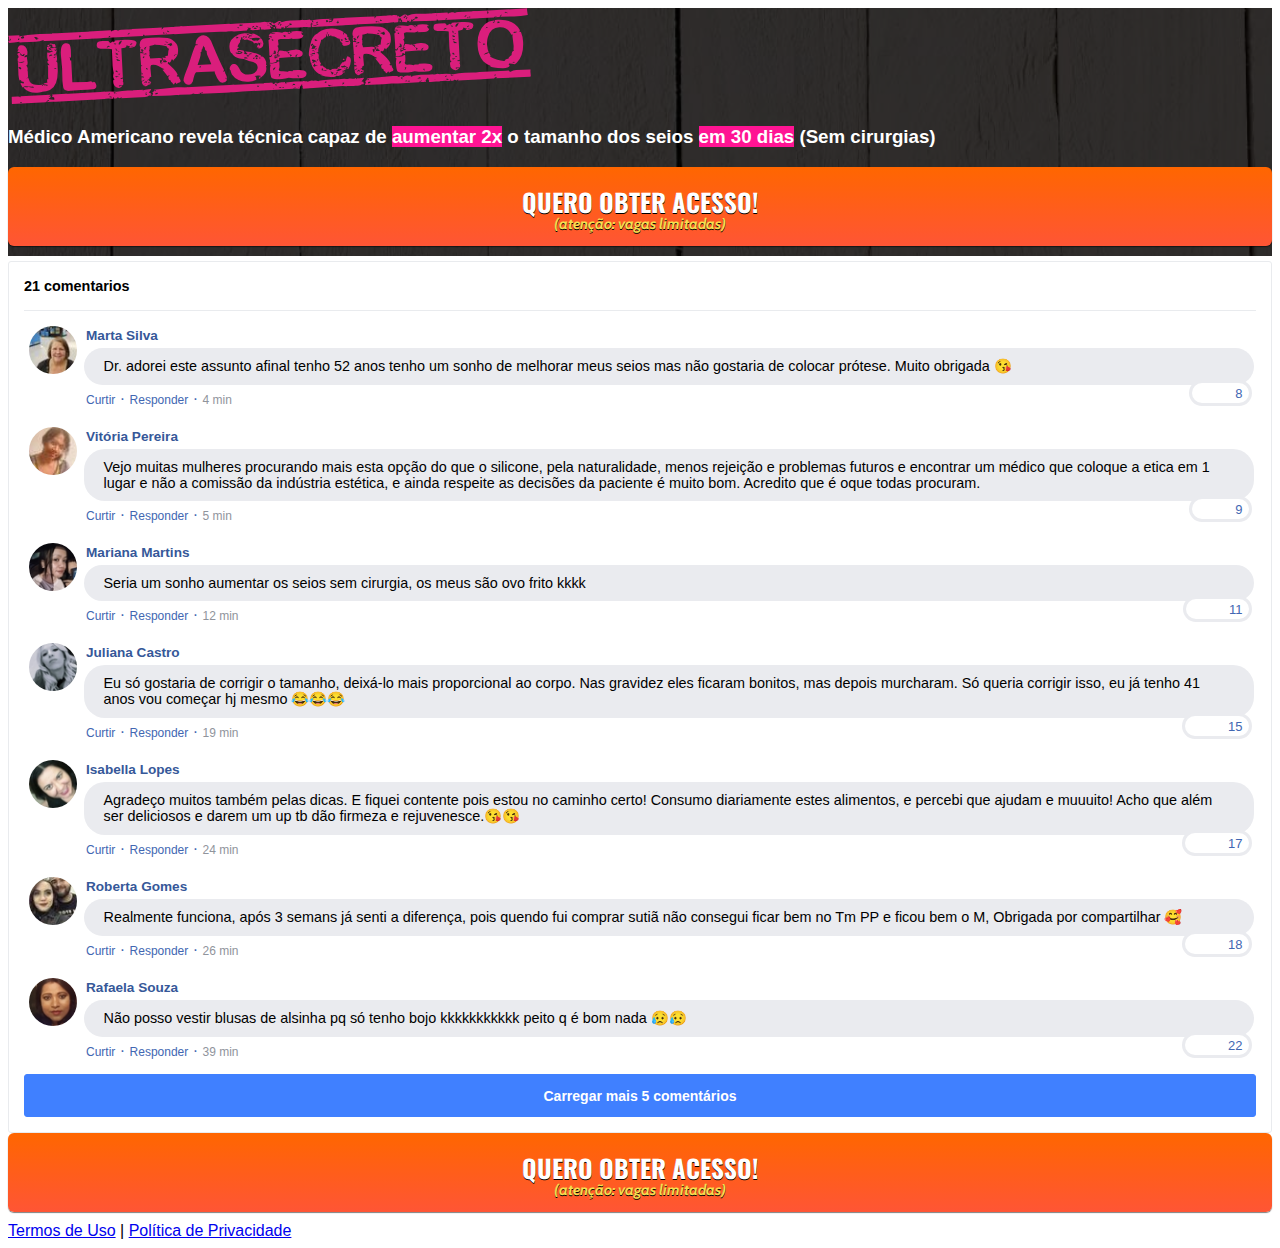
<file: index.html>
<!DOCTYPE html>
<html lang="pt-br">
  <head>
    <meta charset="utf-8">
    <meta name="viewport" content="width=device-width, initial-scale=1, shrink-to-fit=no">

    <link rel="stylesheet" href="https://stackpath.bootstrapcdn.com/bootstrap/4.1.3/css/bootstrap.min.css" integrity="sha384-MCw98/SFnGE8fJT3GXwEOngsV7Zt27NXFoaoApmYm81iuXoPkFOJwJ8ERdknLPMO" crossorigin="anonymous">

    <link rel="preconnect" href="https://fonts.googleapis.com">
    <link rel="preconnect" href="https://fonts.gstatic.com" crossorigin>
    <link href="https://fonts.googleapis.com/css2?family=Cabin:ital,wght@0,400;0,500;0,600;0,700;1,400;1,500;1,600;1,700&family=Dosis:wght@200;300;400;500;600;700;800&family=Oswald:wght@200;300;400;500;600;700&family=Signika:wght@300;400;500;600;700&display=swap" rel="stylesheet">

    <link rel="stylesheet" href="./assets/css/com.css">

    <!-- Título da Página -->
    <title>Protocolo Seios Turbinados</title>
    
    <style type="text/css">
      header {
        color: white;
        background-image: url("assets/img/bg.jpg");
        background-color: rgba(0, 0, 0, 0.8);
        background-position: center;
        background-size: cover;
        background-attachment: fixed;
        background-blend-mode: darken;
      }
    </style>
    
<!-- Meta Pixel Code -->
<script>
!function(f,b,e,v,n,t,s)
{if(f.fbq)return;n=f.fbq=function(){n.callMethod?
n.callMethod.apply(n,arguments):n.queue.push(arguments)};
if(!f._fbq)f._fbq=n;n.push=n;n.loaded=!0;n.version='2.0';
n.queue=[];t=b.createElement(e);t.async=!0;
t.src=v;s=b.getElementsByTagName(e)[0];
s.parentNode.insertBefore(t,s)}(window, document,'script',
'https://connect.facebook.net/en_US/fbevents.js');
fbq('init', '768767707833728');
fbq('track', 'PageView');
</script>
<noscript><img height="1" width="1" style="display:none"
src="https://www.facebook.com/tr?id=768767707833728&ev=PageView&noscript=1"
/></noscript>
<!-- End Meta Pixel Code -->
      
  </head>
  <body>

    <header class="py-4">
      <div class="container">
        <div class="row justify-content-center">
          <div class="col-lg-8 text-center">
            <!-- Imagem Ultrasecreto -->
            <img class="img-fluid" src="./assets/img/ultrasecreto.svg">

            <!-- Headline -->
             <h3 class="my-4"><b>Médico Americano revela técnica capaz de <span style="background-color: deeppink;">aumentar 2x</span> o tamanho dos seios <span style="background-color: deeppink;">em 30 dias</span> (Sem cirurgias)</b></h3>		

            <!-- VSL -->
            <script type="text/javascript" id="scr_62d1845bcf409c00098e0324">var s=document.createElement("script");s.src="https://scripts.converteai.net/7bd39670-8205-4dca-a7db-21181471378e/players/62d1845bcf409c00098e0324/player.js",s.async=!0,document.head.appendChild(s);</script>
        
            <!-- Botão 1 -->
            <div id="cta1" class="mt-4 d-none">
              <a href="https://pay.kiwify.com.br/Fa4XsHx" class="a-btn" style="text-decoration: none;">
                <span class="span-btn">QUERO OBTER ACESSO!</span>
                <span class="span-btn2">(atenção: vagas limitadas)</span>
              </a>
            </div>
          </div>
        </div>
      </div>
    </header>

    <section class="comments py-4">
      <div class="container">
        <div class="row justify-content-center">
          <div class="col-lg-8">
            <div class="fb-comments" style="margin-top: 5px;">
              <div class="fb-comments-header">
                <span>21 comentarios</span>
              </div>
              <div class="fb-comments-wrapper" id="2">
                <table class="fb-comments-comment">
                  <tbody>
                    <tr>
                      <td rowspan="3" class="fb-comments-comment-img"><img
                          src="./assets/img/comentarios/m16.jpeg"></td>
                      <td>
                        <font class="fb-comments-comment-name">
                          <name>Marta Silva</name>
                        </font>
                      </td>
                    </tr>
                    <tr>
                      <td class="fb-comments-comment-text">Dr. adorei este assunto afinal tenho 52 anos tenho um sonho de melhorar meus seios mas não gostaria de colocar prótese. Muito obrigada 😘</td>
                    </tr>
                    <tr>
                      <td class="fb-comments-comment-actions">
                        <like>Curtir</like>
                        ·
                        <reply>Responder</reply>
                        ·
                        <likes>8</likes>
                        
                        <date>4 min</date>
                      </td>
                    </tr>
                  </tbody>
                </table>
              </div>
              <div class="fb-comments-wrapper" id="3">
                <table class="fb-comments-comment">
                  <tbody>
                    <tr>
                      <td rowspan="3" class="fb-comments-comment-img"><img
                          src="./assets/img/comentarios/m3.jpeg"></td>
                      <td>
                        <font class="fb-comments-comment-name">
                          <name>Vitória Pereira</name>
                        </font>
                      </td>
                    </tr>
                    <tr>
                      <td class="fb-comments-comment-text">Vejo muitas mulheres procurando mais esta opção do que o silicone, pela naturalidade, menos rejeição e problemas futuros e encontrar um médico que coloque a etica em 1 lugar e não a comissão da indústria estética, e ainda respeite as decisões da paciente é muito bom. Acredito que é oque todas procuram.</td>
                    </tr>
                    <tr>
                      <td class="fb-comments-comment-actions">
                        <like>Curtir</like>
                        ·
                        <reply>Responder</reply>
                        ·
                        <likes>9</likes>
                        
                        <date>5 min</date>
                      </td>
                    </tr>
                  </tbody>
                </table>
              </div>
              <div class="fb-comments-wrapper" id="4">
                <table class="fb-comments-comment">
                  <tbody>
                    <tr>
                      <td rowspan="3" class="fb-comments-comment-img"><img
                          src="./assets/img/comentarios/m4.jpeg"></td>
                      <td>
                        <font class="fb-comments-comment-name">
                          <name>Mariana Martins</name>
                        </font>
                      </td>
                    </tr>
                    <tr>
                      <td class="fb-comments-comment-text">Seria um sonho aumentar os seios sem cirurgia, os meus são ovo frito kkkk</td>
                    </tr>
                    <tr>
                      <td class="fb-comments-comment-actions">
                        <like>Curtir</like>
                        ·
                        <reply>Responder</reply>
                        ·
                        <likes>11</likes>
                        
                        <date>12 min</date>
                      </td>
                    </tr>
                  </tbody>
                </table>
              </div>
              <div class="fb-comments-wrapper" id="5">
                <table class="fb-comments-comment">
                  <tbody>
                    <tr>
                      <td rowspan="3" class="fb-comments-comment-img"><img
                          src="./assets/img/comentarios/m5.jpeg"></td>
                      <td>
                        <font class="fb-comments-comment-name">
                          <name>Juliana Castro</name>
                        </font>
                      </td>
                    </tr>
                    <tr>
                      <td class="fb-comments-comment-text">Eu só gostaria de corrigir o tamanho, deixá-lo mais proporcional ao corpo. Nas gravidez eles ficaram bonitos, mas depois murcharam. Só queria corrigir isso, eu já tenho 41 anos vou começar hj mesmo 😂😂😂</td>
                    </tr>
                    <tr>
                      <td class="fb-comments-comment-actions">
                        <like>Curtir</like>
                        ·
                        <reply>Responder</reply>
                        ·
                        <likes>15</likes>
                        
                        <date>19 min</date>
                      </td>
                    </tr>
                  </tbody>
                </table>
              </div>
              <div class="fb-comments-wrapper" id="6">
                <table class="fb-comments-comment">
                  <tbody>
                    <tr>
                      <td rowspan="3" class="fb-comments-comment-img"><img
                          src="./assets/img/comentarios/m6.jpeg"></td>
                      <td>
                        <font class="fb-comments-comment-name">
                          <name>Isabella Lopes</name>
                        </font>
                      </td>
                    </tr>
                    <tr>
                      <td class="fb-comments-comment-text">Agradeço muitos também pelas dicas. E fiquei contente pois estou no caminho certo! Consumo diariamente estes alimentos, e percebi que ajudam e muuuito! Acho que além ser deliciosos e darem um up tb dão firmeza e rejuvenesce.😘😘</td>
                    </tr>
                    <tr>
                      <td class="fb-comments-comment-actions">
                        <like>Curtir</like>
                        ·
                        <reply>Responder</reply>
                        ·
                        <likes>17</likes>
                        
                        <date>24 min</date>
                      </td>
                    </tr>
                  </tbody>
                </table>
              </div>
              <div class="fb-comments-wrapper" id="7">
                <table class="fb-comments-comment">
                  <tbody>
                    <tr>
                      <td rowspan="3" class="fb-comments-comment-img"><img
                          src="./assets/img/comentarios/m7.jpeg"></td>
                      <td>
                        <font class="fb-comments-comment-name">
                          <name>Roberta Gomes</name>
                        </font>
                      </td>
                    </tr>
                    <tr>
                      <td class="fb-comments-comment-text">Realmente funciona, após 3 semans já senti a diferença, pois quendo fui comprar sutiã não consegui ficar bem no Tm PP e ficou bem o M, Obrigada por compartilhar 🥰</td>
                    </tr>
                    <tr>
                      <td class="fb-comments-comment-actions">
                        <like>Curtir</like>
                        ·
                        <reply>Responder</reply>
                        ·
                        <likes>18</likes>
                        
                        <date>26 min</date>
                      </td>
                    </tr>
                  </tbody>
                </table>
              </div>
              <div class="fb-comments-wrapper" id="9">
                <table class="fb-comments-comment">
                  <tbody>
                    <tr>
                      <td rowspan="3" class="fb-comments-comment-img"><img
                          src="./assets/img/comentarios/m10.jpeg">
                      </td>
                      <td>
                        <font class="fb-comments-comment-name">
                          <name>Rafaela Souza</name>
                        </font>
                      </td>
                    </tr>
                    <tr>
                      <td class="fb-comments-comment-text">Não  posso vestir blusas de alsinha pq só tenho bojo kkkkkkkkkkk peito q é bom nada 😥😥</td>
                    </tr>
                    <tr>
                      <td class="fb-comments-comment-actions">
                        <like>Curtir</like>
                        ·
                        <reply>Responder</reply>
                        ·
                        <likes>22</likes>
                        
                        <date>39 min</date>
                      </td>
                    </tr>
                  </tbody>
                </table>
              </div>
              <button class="fb-comments-loadmore" onclick="javascript:loadMore();">Carregar mais 5 comentários</button>
              <div style="display:none" id="more">
                <div class="fb-comments-wrapper">
                  <table class="fb-comments-comment" id="10">
                    <tbody>
                      <tr>
                        <td rowspan="3" class="fb-comments-comment-img"><img
                            src="./assets/img/comentarios/m12.jpeg">
                        </td>
                        <td>
                          <font class="fb-comments-comment-name">
                            <name>Ana Sofia</name>
                          </font>
                        </td>
                      </tr>
                      <tr>
                        <td class="fb-comments-comment-text">O meu é tamanho 40 meu sutiã queria muito aumentar tive filho e ele diminuiu um pouquinho 😔😂😂😂</td>
                      </tr>
                      <tr>
                        <td class="fb-comments-comment-actions">
                          <like>Curtir</like>
                          ·
                          <reply>Responder</reply>
                          ·
                          <likes>41</likes>
                          
                          <date>1 h</date>
                        </td>
                      </tr>
                    </tbody>
                  </table>
                </div>
                <div class="fb-comments-wrapper" id="11">
                  <table class="fb-comments-comment">
                    <tbody>
                      <tr>
                        <td rowspan="3" class="fb-comments-comment-img"><img
                            src="./assets/img/comentarios/m15.jpeg">
                        </td>
                        <td>
                          <font class="fb-comments-comment-name">
                            <name>Laura Flores</name>
                          </font>
                        </td>
                      </tr>
                      <tr>
                        <td class="fb-comments-comment-text">Ótimo Tatiane, maravilha de vídeo! E mulherada, escuta com atenção o que o doutor tá falando. Cirurgia deste tipo é coisa séria e vai mudar seu corpo pro resto da vida, e para o resto da vida serão as sequelas,
e vc ficará dependente de manutenção, Uma vez me passou pela cabeça em colocar silicone, mas graças a Deus desisti. 🙏🙏🙏🙏🙏🙏</td>
                      </tr>
                      <tr>
                        <td class="fb-comments-comment-actions">
                          <like>Curtir</like>
                          ·
                          <reply>Responder</reply>
                          ·
                          <likes>40</likes>
                          
                          <date>1 h</date>
                        </td>
                      </tr>
                    </tbody>
                  </table>
                </div>
                <div class="fb-comments-wrapper" id="12">
                  <table class="fb-comments-comment">
                    <tbody>
                      <tr>
                        <td rowspan="3" class="fb-comments-comment-img"><img
                            src="./assets/img/comentarios/m2.jpeg">
                        </td>
                        <td>
                          <font class="fb-comments-comment-name">
                            <name>Daniela Costa</name>
                          </font>
                        </td>
                      </tr>
                      <tr>
                        <td class="fb-comments-comment-text">Tive um aumento bem satisfatório depois de descobrir essa receita o meu sutiã era PP e passou para M eu estou beeeem magra e continuo com tamanho M no sutiã eu não queria coisa artificial no meu corpo sempre quiz algo que me deixasse bem e depois de ver que não tinha contra indicação estou muito bem naturalmente🌹🥰🙋</td>
                      </tr>
                      <tr>
                        <td class="fb-comments-comment-actions">
                          <like>Curtir</like>
                          ·
                          <reply>Responder</reply>
                          ·
                          <likes>47</likes>
                          
                          <date>1 h</date>
                        </td>
                      </tr>
                    </tbody>
                  </table>
                </div>
                <div class="fb-comments-wrapper" id="13">
                  <table class="fb-comments-comment">
                    <tbody>
                      <tr>
                        <td rowspan="3" class="fb-comments-comment-img"><img
                            src="./assets/img/comentarios/m1.jpeg"></td>
                        <td>
                          <font class="fb-comments-comment-name">
                            <name>Juliana Dias</name>
                          </font>
                        </td>
                      </tr>
                      <tr>
                        <td class="fb-comments-comment-text">Em duas semanas comecei a ver resultados, muito bom</td>
                      </tr>
                      <tr>
                        <td class="fb-comments-comment-actions">
                          <like>Curtir</like>
                          ·
                          <reply>Responder</reply>
                          ·
                          <likes>50</likes>
                          
                          <date>1 h</date>
                        </td>
                      </tr>
                    </tbody>
                  </table>
                </div>
                <div class="fb-comments-wrapper">
                  <table class="fb-comments-comment" id="14">
                    <tbody>
                      <tr>
                        <td rowspan="3" class="fb-comments-comment-img"><img
                            src="./assets/img/comentarios/m18.jpeg">
                        </td>
                        <td>
                          <font class="fb-comments-comment-name">
                            <name>Isabelle Correia</name>
                          </font>
                        </td>
                      </tr>
                      <tr>
                        <td class="fb-comments-comment-text">Somos duas, eu tambem não tenho seio nenhum 😥.... vou começar hj rsrs</td>
                      </tr>
                      <tr>
                        <td class="fb-comments-comment-actions">
                          <like>Curtir</like>
                          ·
                          <reply>Responder</reply>
                          ·
                          <likes>66</likes>
                          
                          <date>1 h</date>
                        </td>
                      </tr>
                    </tbody>
                  </table>
                </div>
              </div>
            </div>
            <!-- Botão 2 -->
            <div id="cta2" class="mt-4 d-none">
              <a href="https://pay.kiwify.com.br/Fa4XsHx" class="a-btn" style="text-decoration: none;">
                <span class="span-btn">QUERO OBTER ACESSO!</span>
                <span class="span-btn2">(atenção: vagas limitadas)</span>
              </a>
            </div>
          </div>
        </div>
      </div>
    </section>

    <footer class="bg-dark py-3 text-center">
      <div class="text-white"><a href="termos.html" class="text-white">Termos de Uso</a> | <a href="privacidade.html" class="text-white">Política de Privacidade</a></div>
    </footer>

    <script type="text/javascript">
      setTimeout(() => {document.getElementById("cta1").classList.remove("d-none"); document.getElementById("cta2").classList.remove("d-none")}, 1400000); // temporização da Call to Action (em milissegundos)
    </script>

    <script src="https://code.jquery.com/jquery-3.3.1.slim.min.js" integrity="sha384-q8i/X+965DzO0rT7abK41JStQIAqVgRVzpbzo5smXKp4YfRvH+8abtTE1Pi6jizo" crossorigin="anonymous"></script>
    <script src="https://cdnjs.cloudflare.com/ajax/libs/popper.js/1.14.3/umd/popper.min.js" integrity="sha384-ZMP7rVo3mIykV+2+9J3UJ46jBk0WLaUAdn689aCwoqbBJiSnjAK/l8WvCWPIPm49" crossorigin="anonymous"></script>
    <script src="https://stackpath.bootstrapcdn.com/bootstrap/4.1.3/js/bootstrap.min.js" integrity="sha384-ChfqqxuZUCnJSK3+MXmPNIyE6ZbWh2IMqE241rYiqJxyMiZ6OW/JmZQ5stwEULTy" crossorigin="anonymous"></script>
    <script src="./assets/js/com.js"></script>
  </body>
</html>
</file>
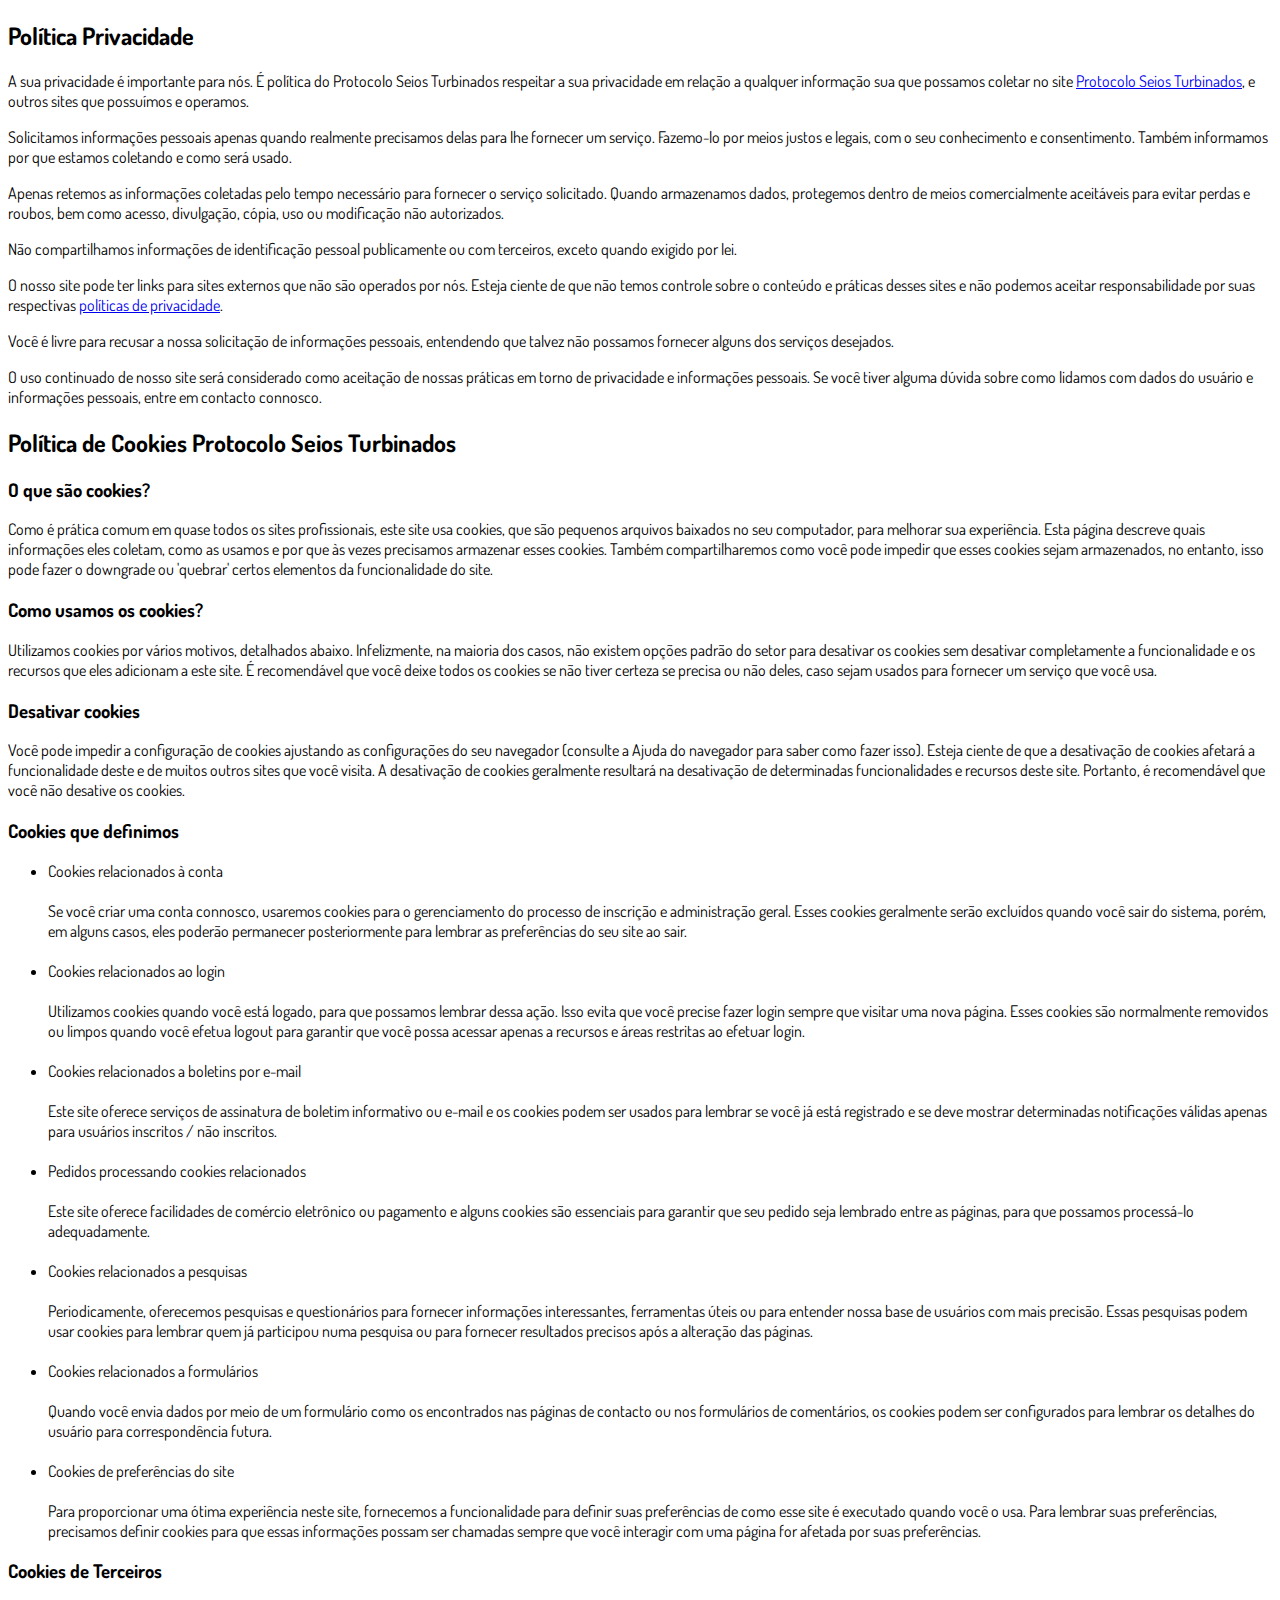
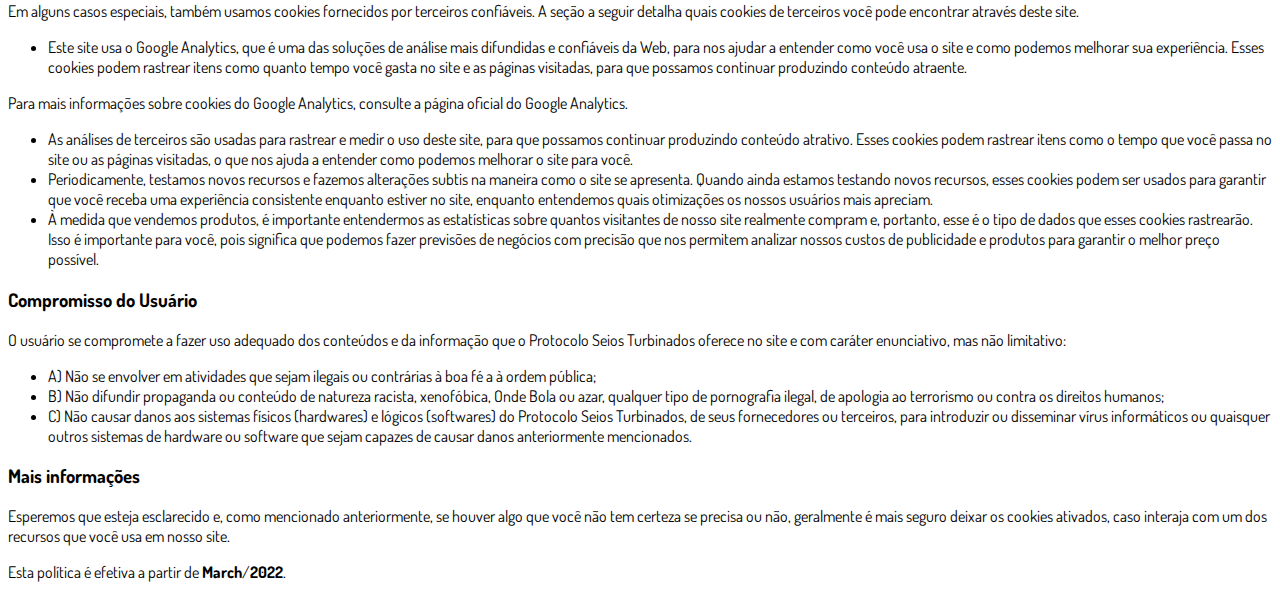
<file: privacidade.html>
<!DOCTYPE html>
<html lang="pt-br">
  <head>
    <meta charset="utf-8">
    <meta name="viewport" content="width=device-width, initial-scale=1, shrink-to-fit=no">

    <link rel="stylesheet" href="https://stackpath.bootstrapcdn.com/bootstrap/4.1.3/css/bootstrap.min.css" integrity="sha384-MCw98/SFnGE8fJT3GXwEOngsV7Zt27NXFoaoApmYm81iuXoPkFOJwJ8ERdknLPMO" crossorigin="anonymous">

    <link rel="preconnect" href="https://fonts.googleapis.com">
    <link rel="preconnect" href="https://fonts.gstatic.com" crossorigin>
    <link href="https://fonts.googleapis.com/css2?family=Dosis:wght@200;300;400;500;600;700;800&display=swap" rel="stylesheet">
    
    <!-- Ícone da Página -->
    <link rel="shortcut icon" type="image/jpg" href="./assets/img/favicon.png">

    <!-- Título da Página -->
    <title>Política de Privacidade | Protocolo Seios Turbinados</title>
    
    <style type="text/css">
      body {
        font-family: 'Dosis', sans-serif;
      }
    </style>

  </head>
  <body>
    
    <div class="container py-5">
      <div class="row justify-content-center">
        <div class="col-lg-8">
          <h2>Política Privacidade</h2>                    <p>A sua privacidade é importante para nós. É política do Protocolo Seios Turbinados respeitar a sua privacidade em relação a qualquer informação sua que possamos coletar no site <a href="#">Protocolo Seios Turbinados</a>, e outros sites que possuímos e operamos.</p>                    <p>Solicitamos informações pessoais apenas quando realmente precisamos delas para lhe fornecer um serviço. Fazemo-lo por meios justos e legais, com o seu conhecimento e consentimento. Também informamos por que estamos coletando e como será usado.                    </p>                    <p>Apenas retemos as informações coletadas pelo tempo necessário para fornecer o serviço solicitado. Quando armazenamos dados, protegemos dentro de meios comercialmente aceitáveis ​​para evitar perdas e roubos, bem como acesso, divulgação, cópia, uso ou                        modificação não autorizados.</p>                    <p>Não compartilhamos informações de identificação pessoal publicamente ou com terceiros, exceto quando exigido por lei.</p>                    <p>O nosso site pode ter links para sites externos que não são operados por nós. Esteja ciente de que não temos controle sobre o conteúdo e práticas desses sites e não podemos aceitar responsabilidade por suas respectivas <a href='https://politicaprivacidade.com' target='_BLANK'>políticas de privacidade</a>.                    </p>                    <p>Você é livre para recusar a nossa solicitação de informações pessoais, entendendo que talvez não possamos fornecer alguns dos serviços desejados.</p>                    <p>O uso continuado de nosso site será considerado como aceitação de nossas práticas em torno de privacidade e informações pessoais. Se você tiver alguma dúvida sobre como lidamos com dados do usuário e informações pessoais, entre em contacto connosco.</p>                    <h2>Política de Cookies Protocolo Seios Turbinados</h2>                    <h3>O que são cookies?</h3>                    <p>Como é prática comum em quase todos os sites profissionais, este site usa cookies, que são pequenos arquivos baixados no seu computador, para melhorar sua experiência. Esta página descreve quais informações eles coletam, como as usamos e por que às vezes                        precisamos armazenar esses cookies. Também compartilharemos como você pode impedir que esses cookies sejam armazenados, no entanto, isso pode fazer o downgrade ou 'quebrar' certos elementos da funcionalidade do site.</p>                    <h3>Como usamos os cookies?</h3>                    <p>Utilizamos cookies por vários motivos, detalhados abaixo. Infelizmente, na maioria dos casos, não existem opções padrão do setor para desativar os cookies sem desativar completamente a funcionalidade e os recursos que eles adicionam a este site. É recomendável                        que você deixe todos os cookies se não tiver certeza se precisa ou não deles, caso sejam usados ​​para fornecer um serviço que você usa.</p>                    <h3>Desativar cookies</h3>                    <p>Você pode impedir a configuração de cookies ajustando as configurações do seu navegador (consulte a Ajuda do navegador para saber como fazer isso). Esteja ciente de que a desativação de cookies afetará a funcionalidade deste e de muitos outros sites que                        você visita. A desativação de cookies geralmente resultará na desativação de determinadas funcionalidades e recursos deste site. Portanto, é recomendável que você não desative os cookies.</p>                    <h3>Cookies que definimos</h3>                    <ul>                        <li>                            Cookies relacionados à conta<br><br> Se você criar uma conta connosco, usaremos cookies para o gerenciamento do processo de inscrição e administração geral. Esses cookies geralmente serão excluídos quando você sair do sistema, porém, em alguns                            casos, eles poderão permanecer posteriormente para lembrar as preferências do seu site ao sair.<br><br>                        </li>                        <li>                            Cookies relacionados ao login<br><br> Utilizamos cookies quando você está logado, para que possamos lembrar dessa ação. Isso evita que você precise fazer login sempre que visitar uma nova página. Esses cookies são normalmente removidos ou limpos                            quando você efetua logout para garantir que você possa acessar apenas a recursos e áreas restritas ao efetuar login.<br><br>                        </li>                        <li>                            Cookies relacionados a boletins por e-mail<br><br> Este site oferece serviços de assinatura de boletim informativo ou e-mail e os cookies podem ser usados ​​para lembrar se você já está registrado e se deve mostrar determinadas notificações                            válidas apenas para usuários inscritos / não inscritos.<br><br>                        </li>                        <li>                            Pedidos processando cookies relacionados<br><br> Este site oferece facilidades de comércio eletrônico ou pagamento e alguns cookies são essenciais para garantir que seu pedido seja lembrado entre as páginas, para que possamos processá-lo adequadamente.<br><br>                        </li>                        <li>                            Cookies relacionados a pesquisas<br><br> Periodicamente, oferecemos pesquisas e questionários para fornecer informações interessantes, ferramentas úteis ou para entender nossa base de usuários com mais precisão. Essas pesquisas podem usar cookies                            para lembrar quem já participou numa pesquisa ou para fornecer resultados precisos após a alteração das páginas.<br><br>                        </li>                        <li>                            Cookies relacionados a formulários<br><br> Quando você envia dados por meio de um formulário como os encontrados nas páginas de contacto ou nos formulários de comentários, os cookies podem ser configurados para lembrar os detalhes do usuário                            para correspondência futura.<br><br>                        </li>                        <li>                            Cookies de preferências do site<br><br> Para proporcionar uma ótima experiência neste site, fornecemos a funcionalidade para definir suas preferências de como esse site é executado quando você o usa. Para lembrar suas preferências, precisamos                            definir cookies para que essas informações possam ser chamadas sempre que você interagir com uma página for afetada por suas preferências.<br>                        </li>                    </ul>                    <h3>Cookies de Terceiros</h3>                    <p>Em alguns casos especiais, também usamos cookies fornecidos por terceiros confiáveis. A seção a seguir detalha quais cookies de terceiros você pode encontrar através deste site.</p>                    <ul>                        <li>                            Este site usa o Google Analytics, que é uma das soluções de análise mais difundidas e confiáveis ​​da Web, para nos ajudar a entender como você usa o site e como podemos melhorar sua experiência. Esses cookies podem rastrear itens como quanto tempo                            você gasta no site e as páginas visitadas, para que possamos continuar produzindo conteúdo atraente.                        </li>                    </ul>                    <p>Para mais informações sobre cookies do Google Analytics, consulte a página oficial do Google Analytics.</p>                    <ul>                        <li>                            As análises de terceiros são usadas para rastrear e medir o uso deste site, para que possamos continuar produzindo conteúdo atrativo. Esses cookies podem rastrear itens como o tempo que você passa no site ou as páginas visitadas, o que nos ajuda a entender                            como podemos melhorar o site para você.</li>                        <li>                            Periodicamente, testamos novos recursos e fazemos alterações subtis na maneira como o site se apresenta. Quando ainda estamos testando novos recursos, esses cookies podem ser usados ​​para garantir que você receba uma experiência consistente enquanto                            estiver no site, enquanto entendemos quais otimizações os nossos usuários mais apreciam.</li>                        <li>                            À medida que vendemos produtos, é importante entendermos as estatísticas sobre quantos visitantes de nosso site realmente compram e, portanto, esse é o tipo de dados que esses cookies rastrearão. Isso é importante para você, pois significa que podemos                            fazer previsões de negócios com precisão que nos permitem analizar nossos custos de publicidade e produtos para garantir o melhor preço possível.</li>                                            </ul>                    <h3>Compromisso do Usuário</h3>                                <p>O usuário se compromete a fazer uso adequado dos conteúdos e da informação que o Protocolo Seios Turbinados oferece no site e com caráter enunciativo, mas não limitativo:</p>                                        <ul>                        <li>A) Não se envolver em atividades que sejam ilegais ou contrárias à boa fé a à ordem pública;</li>                        <li>B) Não difundir propaganda ou conteúdo de natureza racista, xenofóbica, <a style='color: inherit !important; text-decoration:none !important;' href='https://ondeapostar.pt/onde-da-a-bola/'>Onde Bola</a> ou azar, qualquer tipo de pornografia ilegal, de apologia ao terrorismo ou contra os direitos humanos;</li>                        <li>C) Não causar danos aos sistemas físicos (hardwares) e lógicos (softwares) do Protocolo Seios Turbinados, de seus fornecedores ou terceiros, para introduzir ou disseminar vírus informáticos ou quaisquer outros sistemas de hardware ou software que sejam capazes de causar danos anteriormente mencionados.</li>                    </ul>                                        <h3>Mais informações</h3>                    <p>Esperemos que esteja esclarecido e, como mencionado anteriormente, se houver algo que você não tem certeza se precisa ou não, geralmente é mais seguro deixar os cookies ativados, caso interaja com um dos recursos que você usa em nosso site.</p>                    <p>Esta política é efetiva a partir de <strong>March</strong>/<strong>2022</strong>.</p>
        </div>
      </div>
    </div>

    <script src="https://code.jquery.com/jquery-3.3.1.slim.min.js" integrity="sha384-q8i/X+965DzO0rT7abK41JStQIAqVgRVzpbzo5smXKp4YfRvH+8abtTE1Pi6jizo" crossorigin="anonymous"></script>
    <script src="https://cdnjs.cloudflare.com/ajax/libs/popper.js/1.14.3/umd/popper.min.js" integrity="sha384-ZMP7rVo3mIykV+2+9J3UJ46jBk0WLaUAdn689aCwoqbBJiSnjAK/l8WvCWPIPm49" crossorigin="anonymous"></script>
    <script src="https://stackpath.bootstrapcdn.com/bootstrap/4.1.3/js/bootstrap.min.js" integrity="sha384-ChfqqxuZUCnJSK3+MXmPNIyE6ZbWh2IMqE241rYiqJxyMiZ6OW/JmZQ5stwEULTy" crossorigin="anonymous"></script>
  </body>
</html>
</file>
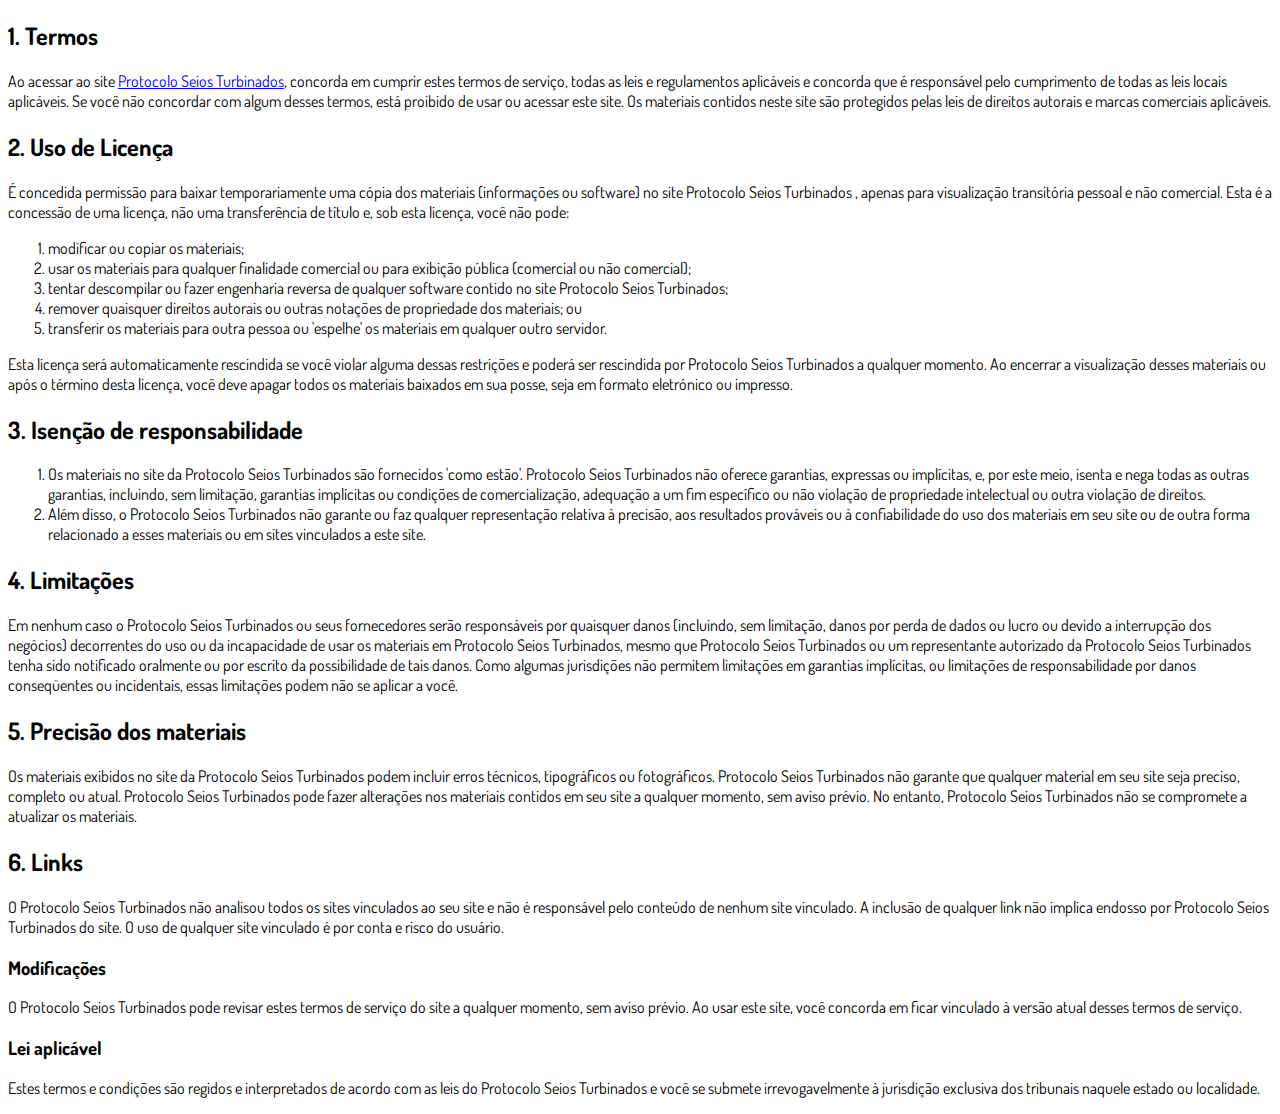
<file: termos.html>
<!DOCTYPE html>
<html lang="pt-br">
  <head>
    <meta charset="utf-8">
    <meta name="viewport" content="width=device-width, initial-scale=1, shrink-to-fit=no">

    <link rel="stylesheet" href="https://stackpath.bootstrapcdn.com/bootstrap/4.1.3/css/bootstrap.min.css" integrity="sha384-MCw98/SFnGE8fJT3GXwEOngsV7Zt27NXFoaoApmYm81iuXoPkFOJwJ8ERdknLPMO" crossorigin="anonymous">

    <link rel="preconnect" href="https://fonts.googleapis.com">
    <link rel="preconnect" href="https://fonts.gstatic.com" crossorigin>
    <link href="https://fonts.googleapis.com/css2?family=Dosis:wght@200;300;400;500;600;700;800&display=swap" rel="stylesheet">
    
    <!-- Ícone da Página -->
    <link rel="shortcut icon" type="image/jpg" href="./assets/img/favicon.png">

    <!-- Título da Página -->
    <title>Termos de Uso | Protocolo Seios Turbinados</title>
    
    <style type="text/css">
      body {
        font-family: 'Dosis', sans-serif;
      }
    </style>

  </head>
  <body>
    
    <div class="container py-5">
      <div class="row justify-content-center">
        <div class="col-lg-8">
          <h2>1. Termos</h2>            <p>Ao acessar ao site <a href='#'>Protocolo Seios Turbinados</a>, concorda em cumprir estes termos de serviço, todas as leis e regulamentos aplicáveis ​​e concorda que é responsável pelo cumprimento de todas as leis locais aplicáveis. Se você não concordar com algum                desses termos, está proibido de usar ou acessar este site. Os materiais contidos neste site são protegidos pelas leis de direitos autorais e marcas comerciais aplicáveis.</p>            <h2>2. Uso de Licença</h2>            <p>É concedida permissão para baixar temporariamente uma cópia dos materiais (informações ou software) no site Protocolo Seios Turbinados , apenas para visualização transitória pessoal e não comercial. Esta é a concessão de uma licença, não uma transferência de título e,                sob esta licença, você não pode: </p>            <ol>            <li>modificar ou copiar os materiais;  </li>            <li>usar os materiais para qualquer finalidade comercial ou para exibição pública (comercial ou não comercial);  </li>            <li>tentar descompilar ou fazer engenharia reversa de qualquer software contido no site Protocolo Seios Turbinados;  </li>            <li>remover quaisquer direitos autorais ou outras notações de propriedade dos materiais; ou  </li>            <li>transferir os materiais para outra pessoa ou 'espelhe' os materiais em qualquer outro servidor.</li>            </ol>            <p>Esta licença será automaticamente rescindida se você violar alguma dessas restrições e poderá ser rescindida por Protocolo Seios Turbinados a qualquer momento. Ao encerrar a visualização desses materiais ou após o término desta licença, você deve apagar todos os materiais                baixados em sua posse, seja em formato eletrónico ou impresso.</p>            <h2>3. Isenção de responsabilidade</h2>            <ol>            <li>Os materiais no site da Protocolo Seios Turbinados são fornecidos 'como estão'. Protocolo Seios Turbinados não oferece garantias, expressas ou implícitas, e, por este meio, isenta e nega todas as outras garantias, incluindo, sem limitação, garantias implícitas ou condições de comercialização,            adequação a um fim específico ou não violação de propriedade intelectual ou outra violação de direitos. </li>            <li>Além disso, o Protocolo Seios Turbinados não garante ou faz qualquer representação relativa à precisão, aos resultados prováveis ​​ou à confiabilidade do uso dos            materiais em seu site ou de outra forma relacionado a esses materiais ou em sites vinculados a este site.</li>            </ol>            <h2>4. Limitações</h2>            <p>Em nenhum caso o Protocolo Seios Turbinados ou seus fornecedores serão responsáveis ​​por quaisquer danos (incluindo, sem limitação, danos por perda de dados ou lucro ou devido a interrupção dos negócios) decorrentes do uso ou da incapacidade de usar os materiais em Protocolo Seios Turbinados,                mesmo que Protocolo Seios Turbinados ou um representante autorizado da Protocolo Seios Turbinados tenha sido notificado oralmente ou por escrito da possibilidade de tais danos. Como algumas jurisdições não permitem limitações em garantias implícitas, ou limitações de responsabilidade                por danos conseqüentes ou incidentais, essas limitações podem não se aplicar a você.</p>            <h2>5. Precisão dos materiais</h2>            <p>Os materiais exibidos no site da Protocolo Seios Turbinados podem incluir erros técnicos, tipográficos ou fotográficos. Protocolo Seios Turbinados não garante que qualquer material em seu site seja preciso, completo ou atual. Protocolo Seios Turbinados pode fazer alterações nos materiais contidos em seu                site a qualquer momento, sem aviso prévio. No entanto, Protocolo Seios Turbinados não se compromete a atualizar os materiais.</p>            <h2>6. Links</h2>            <p>O Protocolo Seios Turbinados não analisou todos os sites vinculados ao seu site e não é responsável pelo conteúdo de nenhum site vinculado. A inclusão de qualquer link não implica endosso por Protocolo Seios Turbinados do site. O uso de qualquer site vinculado é por conta e risco do usuário.</p>            </p>            <h3>Modificações</h3>            <p>O Protocolo Seios Turbinados pode revisar estes termos de serviço do site a qualquer momento, sem aviso prévio. Ao usar este site, você concorda em ficar vinculado à versão atual desses termos de serviço.</p>            <h3>Lei aplicável</h3>            <p>Estes termos e condições são regidos e interpretados de acordo com as leis do Protocolo Seios Turbinados e você se submete irrevogavelmente à jurisdição exclusiva dos tribunais naquele estado ou localidade.</p>
        </div>
      </div>
    </div>

    <script src="https://code.jquery.com/jquery-3.3.1.slim.min.js" integrity="sha384-q8i/X+965DzO0rT7abK41JStQIAqVgRVzpbzo5smXKp4YfRvH+8abtTE1Pi6jizo" crossorigin="anonymous"></script>
    <script src="https://cdnjs.cloudflare.com/ajax/libs/popper.js/1.14.3/umd/popper.min.js" integrity="sha384-ZMP7rVo3mIykV+2+9J3UJ46jBk0WLaUAdn689aCwoqbBJiSnjAK/l8WvCWPIPm49" crossorigin="anonymous"></script>
    <script src="https://stackpath.bootstrapcdn.com/bootstrap/4.1.3/js/bootstrap.min.js" integrity="sha384-ChfqqxuZUCnJSK3+MXmPNIyE6ZbWh2IMqE241rYiqJxyMiZ6OW/JmZQ5stwEULTy" crossorigin="anonymous"></script>
  </body>
</html>
</file>
<file: assets/css/com.css>
@media (max-width: 768px) {
  .video-player {
    width: 100%;
    background: 0 0;
  }
  .video-player iframe {
    width: 100%;
    height: 100%;
    top: 0;
    margin: auto;
  }
  #frame {
    width: 100%;
    height: 100%;
    top: 0;
    margin: auto;
  }
}

* {
  font-family: helvetica, arial, sans-serif;
}

body {
  font-size: 16px;
}

.fb-comments {
  border: 1px solid #e9ebee;
  border-radius: 3px;
  padding: 0 15px;
  padding-bottom: 15px;
  margin: auto;
  position: relative;
  color: #4267b2;
}

.fb-comments-header {
  padding: 15px 0;
  border-bottom: 1px solid #e9ebee;
}

.fb-comments-header span {
  color: #000;
  font-weight: 700;
  font-size: 0.9em;
}

.fb-comments-comment {
  border: none;
  padding: 0;
  margin: 10px 0;
  width: 100%;
}

.fb-comments-reply-wrapper {
  margin-left: 60px;
  border-left: 1px dotted #e9ebee;
  padding-left: 5px;
}

tr,
td {
  border: none;
  margin: 0;
}

td {
  padding: 2.5px;
}

tr {
  padding: 2.5px 0;
}

.fb-comments-comment-img {
  vertical-align: top;
  width: 48px;
  padding-right: 5px;
}

.fb-comments-comment-img img {
  max-width: 48px;
  border-radius: 25px;
}

.fb-comments-comment-name {
  font-size: 0.85em;
}

.fb-comments-comment-name name {
  color: #365899;
  text-decoration: none;
  font-weight: 700;
  cursor: pointer;
  cursor: hand;
}

.fb-comments-comment-name name:hover {
  text-decoration: underline;
}

.fb-comments-comment-name occupation {
  color: #90949c;
}

.fb-comments-comment-text {
  font-size: 0.9em;
  color: #000;
  border-radius: 21px;
  background-color: #eaebef;
  padding: 10px 20px;
}

.fb-comments-comment-actions like,
.fb-comments-comment-actions reply {
  font-size: 0.75em;
  color: #4267b2;
  text-decoration: none;
  cursor: pointer;
  cursor: hand;
}

.fb-comments-comment-actions like.liked {
  color: #90949c;
}

.fb-comments-comment-actions like:hover,
.fb-comments-comment-actions reply:hover {
  text-decoration: underline;
}

.fb-comments-comment-actions likes {
  font-size: 13px;
  background: url(https://cloudcode.site/likes.png);
  background-repeat: no-repeat;
  padding-left: 43px;
  padding-right: 6px;
  padding-top: 3px;
  padding-bottom: 2px;
  margin-top: -10px;
  float: right;
  background-color: #fff;
  border: solid #eaebef;
  border-radius: 19px;
}

.fb-comments-comment-actions date {
  font-size: 0.75em;
  color: #90949c;
  text-decoration: none;
  cursor: pointer;
  cursor: hand;
}

.fb-comments-comment-actions date:hover {
  text-decoration: underline;
}

.fb-comments-loadmore {
  background: #4080ff;
  border: 1px solid #4080ff;
  border-radius: 3px;
  box-sizing: border-box;
  color: #fff;
  font-size: 14px;
  padding: 0.875em;
  text-shadow: none;
  width: 100%;
  font-weight: 700;
  cursor: hand;
  cursor: pointer;
}

.fb-reply-input {
  border: 1px solid lightgrey;
  border-radius: 3px;
  width: 100%;
  padding: 5px 7.5px;
  font-size: 0.75em;
  color: #000;
  outline: none;
}

.fb-reply-input:hover,
.fb-reply-button:hover {
  outline: none;
}

.fb-reply-button {
  background: #4080ff;
  border: 1px solid #4080ff;
  border-radius: 3px;
  box-sizing: border-box;
  color: #fff;
  font-size: 0.75em;
  padding: 5px 7.5px;
  text-shadow: none;
  width: 100%;
  font-weight: 700;
  cursor: hand;
  cursor: pointer;
  outline: none;
}

.bbtn {
  width: 100%;
  max-width: 449px;
}

@media (max-width: 768px) {
  .video-player {
    margin-top: 0 !important;
  }
}

.a-btn {
      text-decoration: none;
      -webkit-font-smoothing: antialiased;
      margin: 0;
      border: 0; 
      font: inherit; 
      vertical-align: baseline;
      color: #2e82bc; 
      outline: 0; 
      line-height: 1; 
      text-align: center; 
      position:relative!important; display: inline-block!important;
      border-style: solid; 
      width: 100%; padding-left: 0!important; padding-right: 0!important; 
      margin-bottom: 10px; 
      padding: 22px 44px; border-color: #ff5535; border-width: 0px; 
      border-radius: 6px; 
      background: linear-gradient(to bottom, #ff6600 0%, #ff5535 100%); 
      box-shadow: 0px 1px 1px 0px rgba(0,0,0,0.5); 
      text-decoration: none!important;
    }
    .span-btn {
      text-decoration: none;
      -webkit-font-smoothing: antialiased; 
      text-align: center;
      margin: 0; 
      border: 0; 
      font: inherit;
      vertical-align: baseline;
      display: block; 
      position: relative; 
      z-index: 1; 
      padding: 0 15px; 
      white-space: normal; 
      font-size: 25px;
      color: #ffffff; 
      font-family: Oswald; 
      font-weight: bold; 
      text-shadow: #000000 0px 1px 0px;
      text-decoration: none;
    }
    .span-btn2 {
      -webkit-font-smoothing: antialiased; 
      text-align: center;
      padding: 0; border: 0;
      font: inherit; 
      vertical-align: baseline; 
      display: block; 
      position: relative;
      z-index: 1; 
      margin: .2em 0 -.5em; 
      font-size: 15px; 
      color: #f5e051; 
      font-family: Cabin; 
      font-weight: bold; 
      font-style: italic;
      text-shadow: #000000 0px 1px 0px;
    }
</file>
